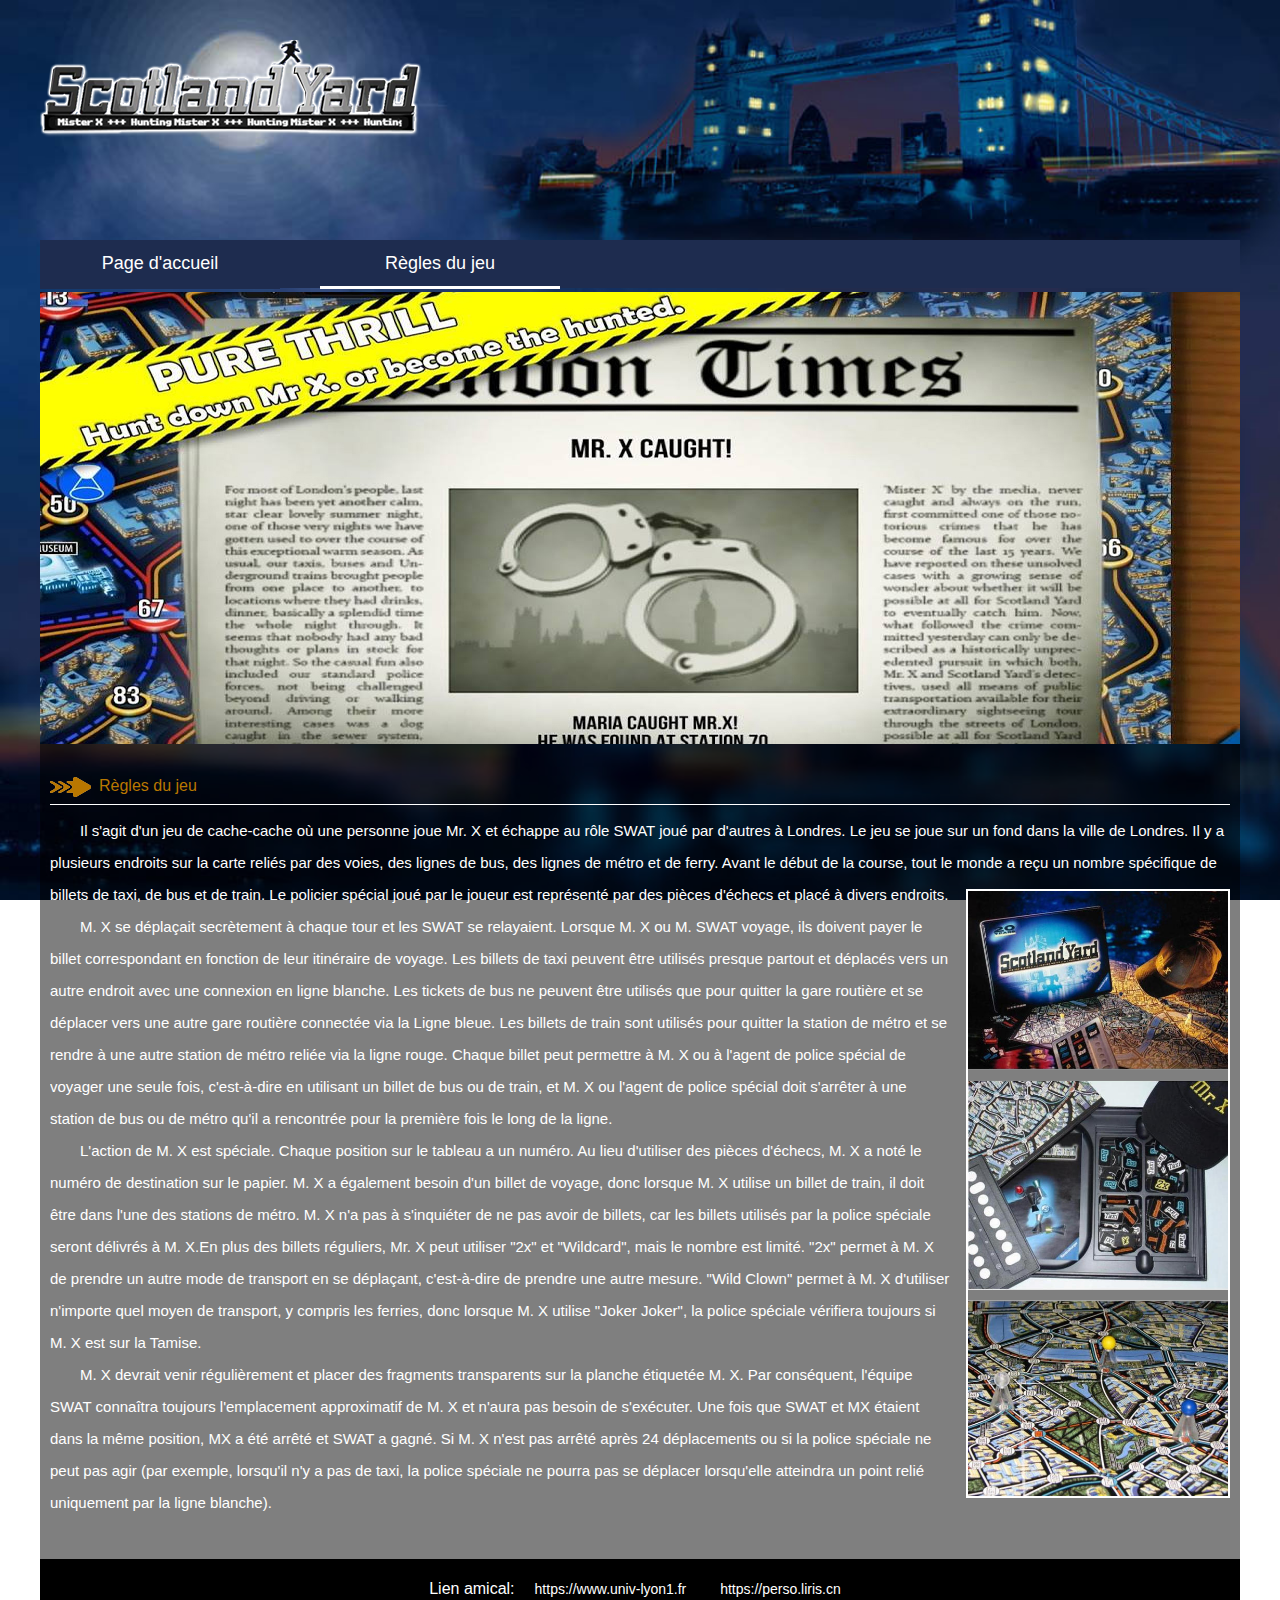
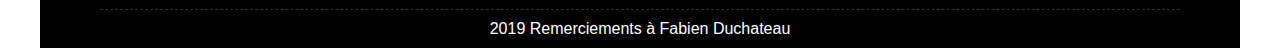
<file: page1.html>
<!DOCTYPE html PUBLIC "-//W3C//DTD XHTML 1.0 Transitional//EN" "http://www.w3.org/TR/xhtml1/DTD/xhtml1-transitional.dtd">
<html xmlns="http://www.w3.org/1999/xhtml">
<head>
<meta http-equiv="Content-Type" content="text/html; charset=utf-8" />
<title>Scotland Yard</title>
<link rel="stylesheet" type="text/css" href="css/style.css">

</head>

<body>

<div class="logo"><a href="index.html"><img src="images/logo.png" /></a></div>

        <div class="nav">
           <ul>
              <li><a href="index.html">Page d'accueil</a></li>
              <li class="on"><a href="page1.html">Règles du jeu</a></li>
           </ul>
        </div>

<div class="banner">
    <img src="images/banner1.jpg" />
</div>

<div class="nr">
    <div class="mainbox">
        <div class="title"><i><img src="images/j.png" /></i><h1>Règles du jeu</h1></div>
        
        <div class="bj">
               <p>Il s'agit d'un jeu de cache-cache où une personne joue Mr. X et échappe au rôle SWAT joué par d'autres à Londres. Le jeu se joue sur un fond dans la ville de Londres. Il y a plusieurs endroits sur la carte reliés par des voies, des lignes de bus, des lignes de métro et de ferry. Avant le début de la course, tout le mond<img src="images/g.png" align="right" / width="260" / style="border:2px solid #fff; margin:10px 0 0 14px;">e a reçu un nombre spécifique de billets de taxi, de bus et de train. Le policier spécial joué par le joueur est représenté par des pièces d'échecs et placé à divers endroits.</p>
               <p>M. X se déplaçait secrètement à chaque tour et les SWAT se relayaient. Lorsque M. X ou M. SWAT voyage, ils doivent payer le billet correspondant en fonction de leur itinéraire de voyage. Les billets de taxi peuvent être utilisés presque partout et déplacés vers un autre endroit avec une connexion en ligne blanche. Les tickets de bus ne peuvent être utilisés que pour quitter la gare routière et se déplacer vers une autre gare routière connectée via la Ligne bleue. Les billets de train sont utilisés pour quitter la station de métro et se rendre à une autre station de métro reliée via la ligne rouge. Chaque billet peut permettre à M. X ou à l'agent de police spécial de voyager une seule fois, c'est-à-dire en utilisant un billet de bus ou de train, et M. X ou l'agent de police spécial doit s'arrêter à une station de bus ou de métro qu'il a rencontrée pour la première fois le long de la ligne.</p>
               <p>L'action de M. X est spéciale. Chaque position sur le tableau a un numéro. Au lieu d'utiliser des pièces d'échecs, M. X a noté le numéro de destination sur le papier. M. X a également besoin d'un billet de voyage, donc lorsque M. X utilise un billet de train, il doit être dans l'une des stations de métro. M. X n'a ​​pas à s'inquiéter de ne pas avoir de billets, car les billets utilisés par la police spéciale seront délivrés à M. X.En plus des billets réguliers, Mr. X peut utiliser "2x" et "Wildcard", mais le nombre est limité. "2x" permet à M. X de prendre un autre mode de transport en se déplaçant, c'est-à-dire de prendre une autre mesure. "Wild Clown" permet à M. X d'utiliser n'importe quel moyen de transport, y compris les ferries, donc lorsque M. X utilise "Joker Joker", la police spéciale vérifiera toujours si M. X est sur la Tamise.</p>
               <p>M. X devrait venir régulièrement et placer des fragments transparents sur la planche étiquetée M. X. Par conséquent, l'équipe SWAT connaîtra toujours l'emplacement approximatif de M. X et n'aura pas besoin de s'exécuter. Une fois que SWAT et MX étaient dans la même position, MX a été arrêté et SWAT a gagné. Si M. X n'est pas arrêté après 24 déplacements ou si la police spéciale ne peut pas agir (par exemple, lorsqu'il n'y a pas de taxi, la police spéciale ne pourra pas se déplacer lorsqu'elle atteindra un point relié uniquement par la ligne blanche).</p>
      </div>
        
    
    </div>
</div>

<div class="foot">
    <div class="yl">
        <span>Lien amical:</span><a href="https://www.univ-lyon1.fr" target="_blank">https://www.univ-lyon1.fr </a> <a href="https://perso.liris.cn" target="_blank">https://perso.liris.cn</a>
    </div>
    <p>2019 Remerciements à Fabien Duchateau </p>
</div>
</body>
</html>
</file>
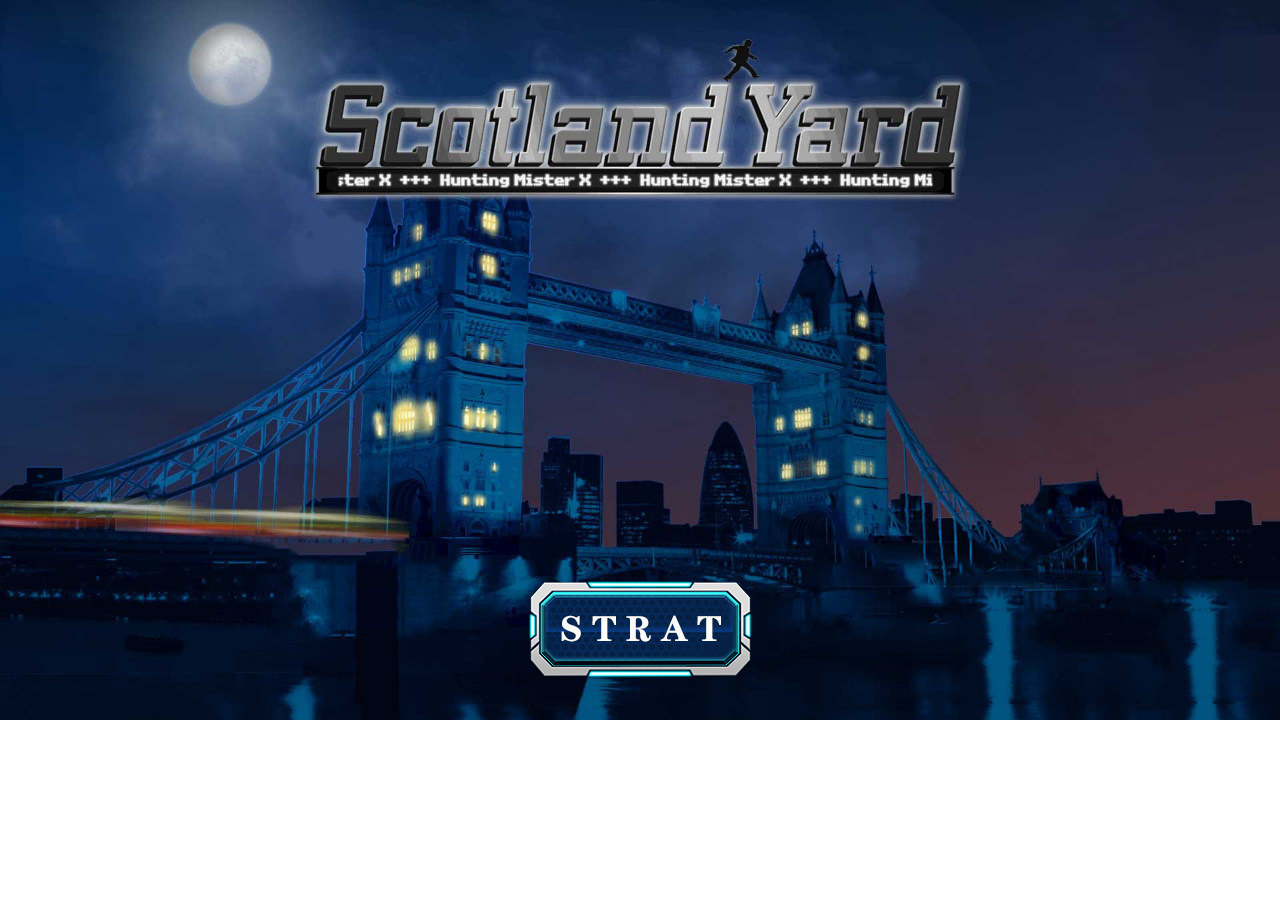
<file: strat.html>
<!DOCTYPE html PUBLIC "-//W3C//DTD XHTML 1.0 Transitional//EN" "http://www.w3.org/TR/xhtml1/DTD/xhtml1-transitional.dtd">
<html xmlns="http://www.w3.org/1999/xhtml">
<head>
<meta http-equiv="Content-Type" content="text/html; charset=utf-8" />
<title>Scotland Yard</title>
<link rel="stylesheet" type="text/css" href="css/style.css">

</head>

<body class="bg">


<div class="strat"><a href="index.html"><Img src="images/STRAT.png" /></a></div>


</body>
</html>
</file>
<file: css/style.css>
*{ margin:0; padding:0;}
body,p,h1,h2,h3,h4,h5,h6,table,ul,li,form,input,button,table,tr,td{ margin:0; padding:0; color:#000; font-family:Microsoft yahei,Arial;}
body,p{ font-size:12px; border:none;}
a{ font-size:12px; color:#000; text-decoration:none; border:none; padding:0; margin:0;}
a:hover{ color:;}
img{ border:0; margin:0; padding:0;vertical-align: middle;}
ul,li{ list-style:none; border:0; margin:0; padding:0;}
h1,h2,h3,h4,h5,h6{ font-weight:normal; font-size:12px; display:block;}
.clear{ clear:both;}
.main{width:1200px; margin:0 auto;}
body{ background:url(../images/bj.jpg) no-repeat; background-attachment:fixed; width:1200px; margin:0 auto; background-size:cover;}

.bg{ background:url(../images/bg.jpg) no-repeat; background-size:100%;}
.strat{ width:100%; overflow:hidden; text-align:center; padding-top:580px;transition:all 0.5s;}
.strat a{ transition:all 0.5s;}
.strat a:hover{ margin-left:14px;}

.logo{ width:100%; overflow:hidden; padding:40px 0; height:160px;}

.nav{ width:1200px; margin:0 auto;background:#1e2c4f; height:48px;}
.nav li{ width:240px; border-bottom:3px solid #1e2c4f; text-align:center; margin-right:40px; float:left;}
.nav li a{ color:#ffffff; font-size:18px; line-height:46px;}
.nav li.on{ border-bottom:3px solid #ffffff; }
.nav li:hover{ border-bottom:3px solid #ffffff; }
.nav li a:hover{ color:#ffffff;}

.banner{ width:100%; overflow:hidden;}
.banner img{ width:100%; margin-top:3px;}

.nr{ width:100%; overflow:hidden;}
.mainbox{ background:rgba(0,0,0,0.5); width:1180px; margin:0 auto; padding:20px 10px;}


.title{ width:100%; overflow:hidden; border-bottom:1px solid #FFFFFF; height:40px; }
.title i{ float:left; padding-top:13px; padding-right:8px;}
.title h1{ font-size:16px; color:#b97700; line-height:44px; float:left;}

.jian{ width:100%; overflow:hidden; padding:10px 0 20px 0;}
.jian_r{ width:700px; float:right;}
.jian_r p{ font-size:16px; color:#ffffff; line-height:36px; margin-top:10px;}
.jian_l{ width:460px; float:left; padding-top:12px;}
.jian_l img{ width:460px; height:190px;}

.foot{ width:100%; overflow:hidden; background:#000; padding:10px 0; text-align:center;color:#FFFFFF;}
.foot .yl{ width:90%; margin:0 auto; overflow:hidden; border-bottom:1px dashed #333; line-height:40px;}
.foot .yl span{ margin:0 20px;font-size:16px; }
.foot .yl a{ color:#FFF; font-size:14px; padding-right:30px;}
.foot .yl a:hover{ text-decoration:underline;}
.foot p{ color:#FFFFFF; font-size:16px; padding-top:10px;}

.tc{ width:100%; overflow:hidden;}
.tc li{ width:373px; float:left; margin-left:20px; margin-top:20px; height:210px; overflow:hidden;}
.tc li img{ width:100%; transition:all 0.5s; opacity:0.7;}
.tc li:hover img{ transform:scale(1.1); opacity:1;}
.tc1{ width:100%; overflow:hidden;}
.tc1 li{ width:570px; float:left; margin:20px 0 0 20px; height:320px; overflow:hidden;}
.tc1 li img{ width:100%; transition:all 0.5s; opacity:0.7;}
.tc1 li:hover img{ transform:scale(1.1); opacity:1;}

.bj{ width:100%; overflow:hidden; padding:10px 0 20px 0;}
.bj p{ font-size:15px; color:#ffffff; line-height:32px; text-indent:2em;}
</file>
